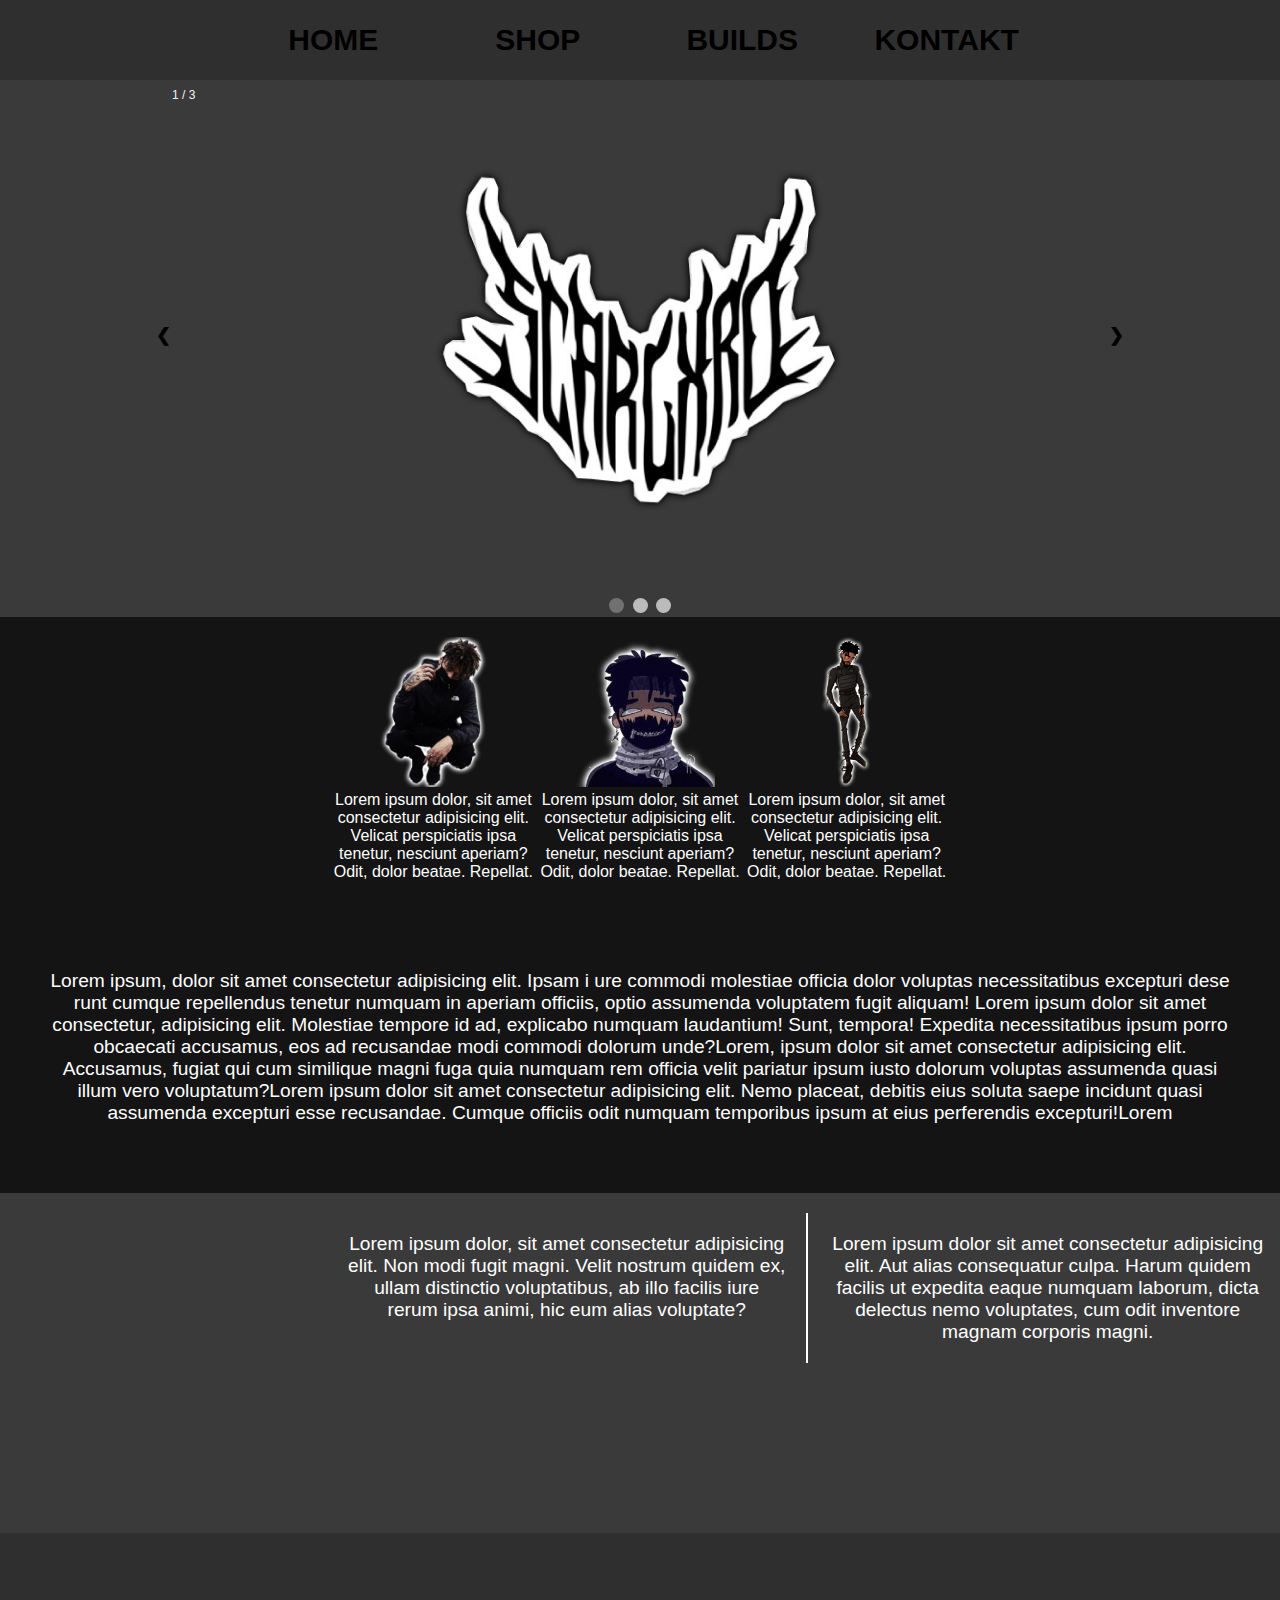
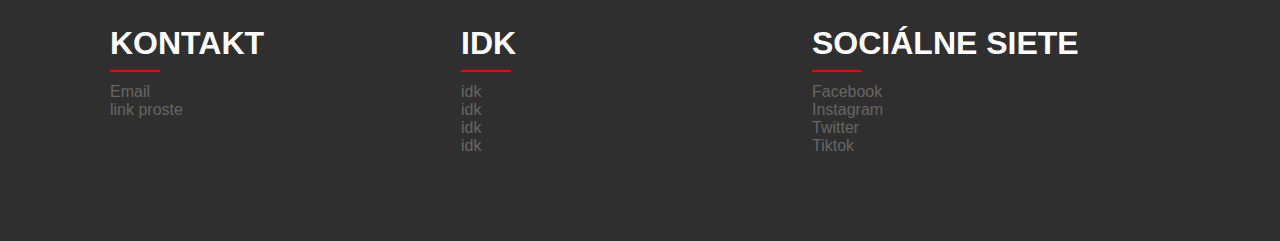
<file: index.html>
<!DOCTYPE html>
<html lang="sk">
<head>
    <title>NEW SHIT</title>
    <link rel="stylesheet" href="style.css">
    <link rel="stylesheet" href="style2.css">
</head>
<body>
    <header>
        <div class="idk">
            <nav class="top">
                <a href="index.html"><button>HOME</button></a>
                <a href="shop.html"><button>SHOP</button></a>
                <a href="builds.html"><button>BUILDS</button></a>
                <a href="kontakt.html"><button>KONTAKT</button></a>
            </nav>
        </div>
    </header>
   <!-- Slideshow container -->
   <div class="slideshow-container">

    <!-- Full-width images with number and caption text -->
    <div class="mySlides fade">
      <div class="numbertext">1 / 3</div>
      <img src="scartext3.png" style="width:50%">
      <div class="text"></div>
    </div>
  
    <div class="mySlides fade">
      <div class="numbertext">2 / 3</div>
      <img src="scartext2.png" style="width:50%">
      <div class="text"></div>
    </div>
  
    <div class="mySlides fade">
      <div class="numbertext">3 / 3</div>
      <img src="scartext1.png" style="width:50%">
      <div class="text"></div>
    </div>
    <a class="prev" onclick="plusSlides(-1)">&#10094;</a>
    <a class="next" onclick="plusSlides(1)">&#10095;</a>
  </div>
  <br>
  <div style="text-align:center">
    <span class="dot" onclick="currentSlide(1)"></span>
    <span class="dot" onclick="currentSlide(2)"></span>
    <span class="dot" onclick="currentSlide(3)"></span>
  </div>    
<script src="slider.js"></script>
<div class="behind-div-3obrazky">
    <div class="div-3obrazky">
        <div>
            <img src="scar1.png">
            <div>
                Lorem ipsum dolor, sit amet consectetur adipisicing elit. Velicat perspiciatis ipsa tenetur, nesciunt aperiam? Odit, dolor beatae. Repellat.
            </div>
        </div>
        <div>
            <img src="scar2.png" alt="">
            <div>
                Lorem ipsum dolor, sit amet consectetur adipisicing elit. Velicat perspiciatis ipsa tenetur, nesciunt aperiam? Odit, dolor beatae. Repellat.
            </div>
        </div>
        <div>
            <img src="scar3.png" alt="">
            <div>
                Lorem ipsum dolor, sit amet consectetur adipisicing elit. Velicat perspiciatis ipsa tenetur, nesciunt aperiam? Odit, dolor beatae. Repellat.
            </div>
        </div>
    </div>
</div>
<div class="main">
    <p>
      Lorem ipsum, dolor sit amet consectetur adipisicing elit. Ipsam i
      ure commodi molestiae officia dolor voluptas necessitatibus excepturi dese
      runt cumque repellendus tenetur numquam
       in aperiam officiis, optio assumenda voluptatem fugit aliquam!
       Lorem ipsum dolor sit amet consectetur, adipisicing elit. Molestiae tempore id ad, explicabo numquam laudantium! Sunt, tempora! Expedita necessitatibus ipsum porro obcaecati accusamus, eos ad recusandae modi commodi dolorum unde?Lorem, ipsum dolor sit amet consectetur adipisicing elit. Accusamus, fugiat qui cum similique magni fuga quia numquam rem officia velit pariatur ipsum iusto dolorum voluptas assumenda quasi illum vero voluptatum?Lorem ipsum dolor sit amet consectetur adipisicing elit. Nemo placeat, debitis eius soluta saepe incidunt quasi assumenda excepturi esse recusandae. Cumque officiis odit numquam temporibus ipsum at eius perferendis excepturi!Lorem
    </p>
</div>
<div class="div-grid-main">
    <div class="idkmahn">
        Lorem ipsum dolor, sit amet consectetur adipisicing elit. Non modi fugit magni. Velit nostrum quidem ex, ullam distinctio voluptatibus, ab illo facilis iure rerum ipsa animi, hic eum alias voluptate?
    </div>
    <div class="idkmahn2">
        Lorem ipsum dolor sit amet consectetur adipisicing elit. Aut alias consequatur culpa. Harum quidem facilis ut expedita eaque numquam laborum, dicta delectus nemo voluptates, cum odit inventore magnam corporis magni.
    </div>
</div>
<div class="idkkkkk">
</div>
<div class="footer">
    <footer>
        <nav class="bottom">
            <div class="row">
                <div class="line">
                    <ul>
                        <h1>Kontakt</h1>
                        <li> <a href="">Email</a> </li>
                        <li> <a href="">link proste</a> </li>
                    </ul>
                </div>
                <div class="line">
                    <ul>
                        <h1>IDK</h1>
                        <li> <a href="">idk</a> </li>
                        <li> <a href="">idk</a> </li>
                        <li> <a href="">idk</a> </li>
                        <li> <a href="">idk</a> </li>
                    </ul>
                </div>
                <div class="line">
                    <ul>
                        <h1>Sociálne siete</h1>
                        <li> <a href="">Facebook</a> </li>
                        <li> <a href="">Instagram</a> </li>
                        <li> <a href="">Twitter</a> </li>
                        <li> <a href="">Tiktok</a> </li>
                    </ul>
                </div>
            </div>
        </nav>
    </footer>
</div>
</body>
</html>
</file>
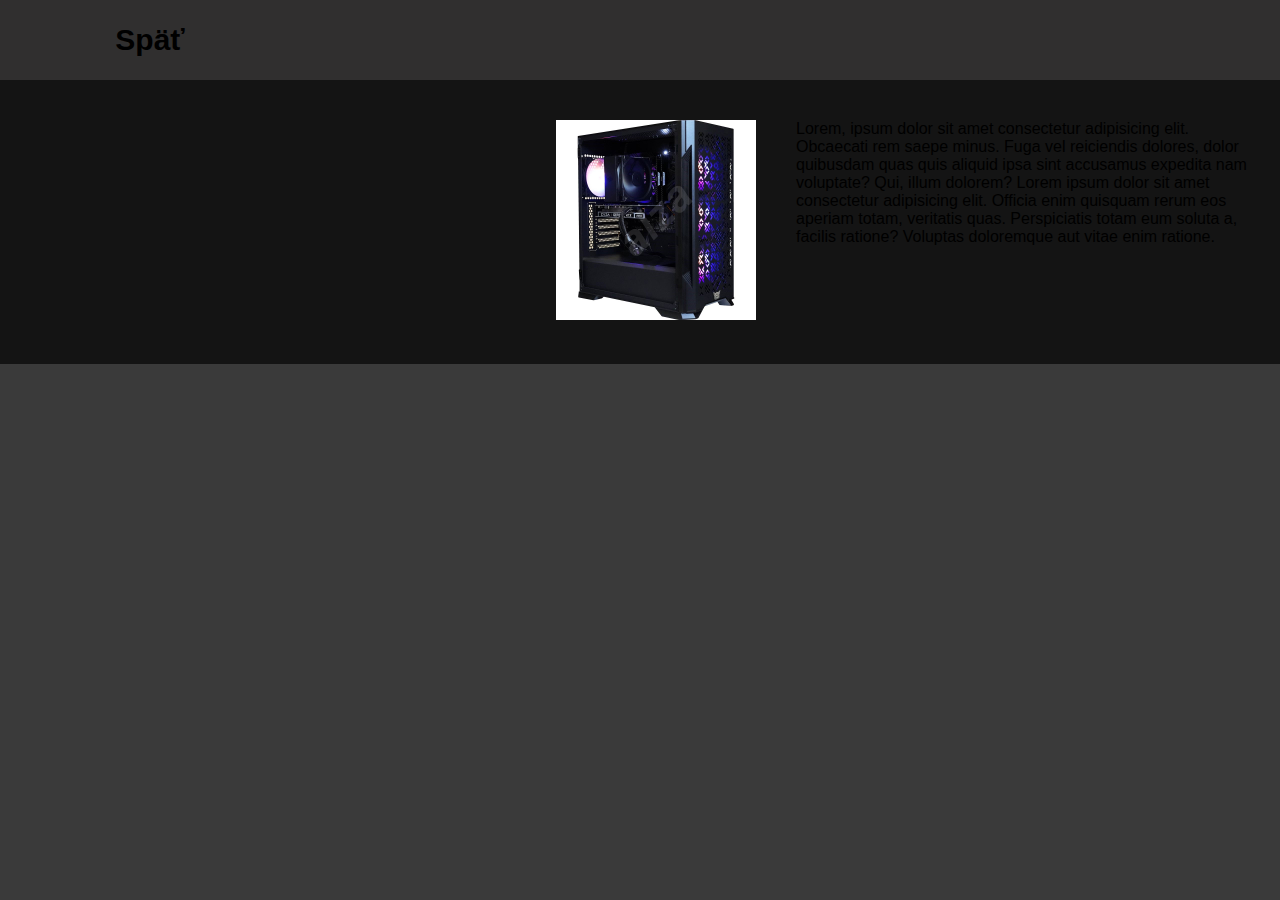
<file: build1.html>
<!DOCTYPE html>
<html lang="sk">
<head>
    <title>NEW SHIT</title>
    <link rel="stylesheet" href="style.css">
</head>
<body>
    <header>
        <div class="idk">
            <nav class="top">
                <div class="div-link">
                <a href="builds.html" class="a-spat"><button>Späť</button></a>
            </div>
            </nav>
        </div>
    </header>
    <div class="idka">
        <div class="div-build">
            <div class="grid-img">
                <img src="pc.jfif" alt="" class="build1-img">
            </div>
            <div class="grid-text">
                Lorem, ipsum dolor sit amet consectetur adipisicing elit. Obcaecati rem saepe minus. Fuga vel reiciendis dolores, dolor quibusdam quas quis aliquid ipsa sint accusamus expedita nam voluptate? Qui, illum dolorem?
                Lorem ipsum dolor sit amet consectetur adipisicing elit. Officia enim quisquam rerum eos aperiam totam, veritatis quas. Perspiciatis totam eum soluta a, facilis ratione? Voluptas doloremque aut vitae enim ratione.
            </p>
            </div>
        </div>
    </div>
</body>
</html>
</file>
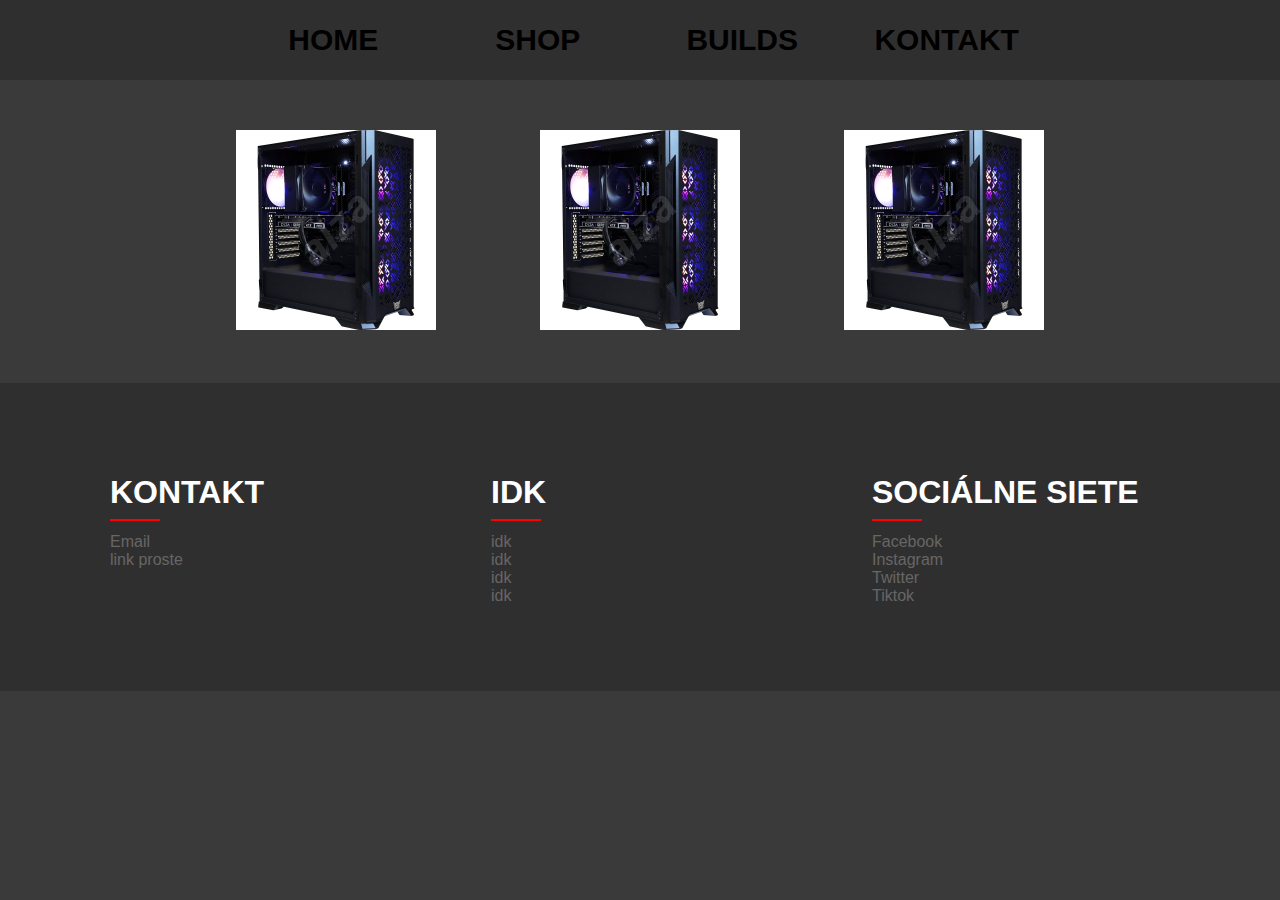
<file: builds.html>
<!DOCTYPE html>
<html lang="sk">
<head>
    <title>NEW SHIT</title>
    <link rel="stylesheet" href="style.css">
</head>
<body>
    <header>
        <div class="idk">
            <nav class="top">
                <a href="index.html"><button>HOME</button></a>
                <a href="shop.html"><button>SHOP</button></a>
                <a href="builds.html"><button>BUILDS</button></a>
                <button>KONTAKT</button>
            </nav>
        </div>
    </header>
    <div class="div-line">
        <a href="build1.html"><button class="button-img"><img src="pc.jfif" alt=""></button></a>
        <a href=""><button class="button-img"><img src="pc.jfif" alt=""></button></a>
        <a href=""><button class="button-img"><img src="pc.jfif" alt=""></button></a>
    </div>
    <div class="footer">
        <footer>
            <nav class="bottom">
                <div class="row">
                    <div class="line">
                        <ul>
                            <h1>Kontakt</h1>
                            <li> <a href="">Email</a> </li>
                            <li> <a href="">link proste</a> </li>
                        </ul>
                    </div>
                    <div class="line">
                        <ul>
                            <h1>IDK</h1>
                            <li> <a href="">idk</a> </li>
                            <li> <a href="">idk</a> </li>
                            <li> <a href="">idk</a> </li>
                            <li> <a href="">idk</a> </li>
                        </ul>
                    </div>
                    <div class="line">
                        <ul>
                            <h1>Sociálne siete</h1>
                            <li> <a href="">Facebook</a> </li>
                            <li> <a href="">Instagram</a> </li>
                            <li> <a href="">Twitter</a> </li>
                            <li> <a href="">Tiktok</a> </li>
                        </ul>
                    </div>
                </div>
            </nav>
        </footer>
    </div>
</body>
</html>
</file>
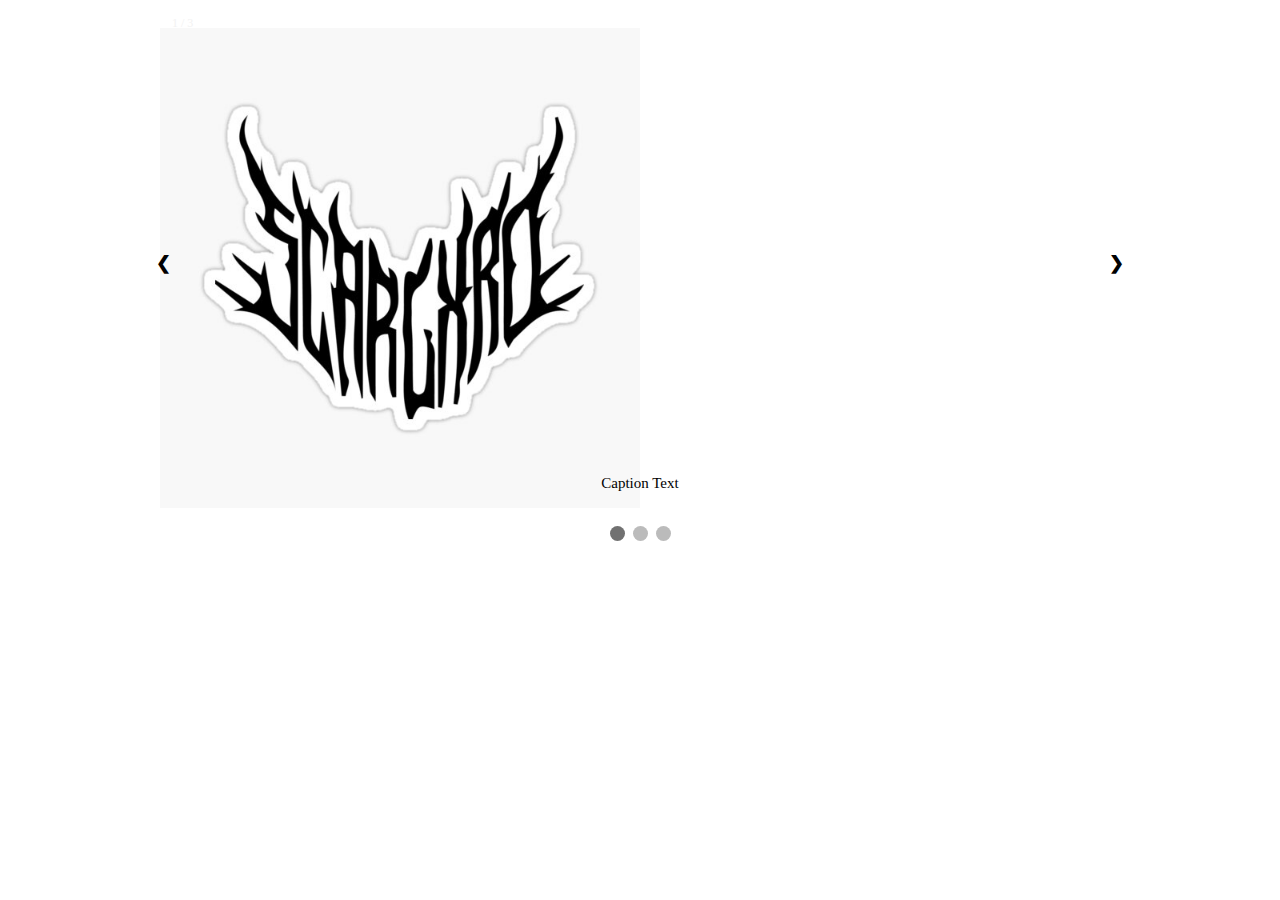
<file: image slider.html>
<!DOCTYPE html>
<html lang="en">
<head>
    <meta charset="UTF-8">
    <meta http-equiv="X-UA-Compatible" content="IE=edge">
    <meta name="viewport" content="width=device-width, initial-scale=1.0">
    <link rel="stylesheet" href="style2.css">
    <title>Document</title>
</head>
<body>
     <!-- Slideshow container -->
<div class="slideshow-container">

    <!-- Full-width images with number and caption text -->
    <div class="mySlides fade">
      <div class="numbertext">1 / 3</div>
      <img src="st,small,507x507-pad,600x600,f8f8f8.jpg" style="width:50%">
      <div class="text">Caption Text</div>
    </div>
  
    <div class="mySlides fade">
      <div class="numbertext">2 / 3</div>
      <img src="Scarlxrd-Logo-white-800px.png" style="width:50%">
      <div class="text">Caption Two</div>
    </div>
  
    <div class="mySlides fade">
      <div class="numbertext">3 / 3</div>
      <img src="chinese scar.png" style="width:50%">
      <div class="text">Caption Three</div>
    </div>
  
    <!-- Next and previous buttons -->
    <a class="prev" onclick="plusSlides(-1)">&#10094;</a>
    <a class="next" onclick="plusSlides(1)">&#10095;</a>
  </div>
  <br>
  
  <!-- The dots/circles -->
  <div style="text-align:center">
    <span class="dot" onclick="currentSlide(1)"></span>
    <span class="dot" onclick="currentSlide(2)"></span>
    <span class="dot" onclick="currentSlide(3)"></span>
  </div>    
<script src="slider.js"></script>
</body>
</html>
</file>
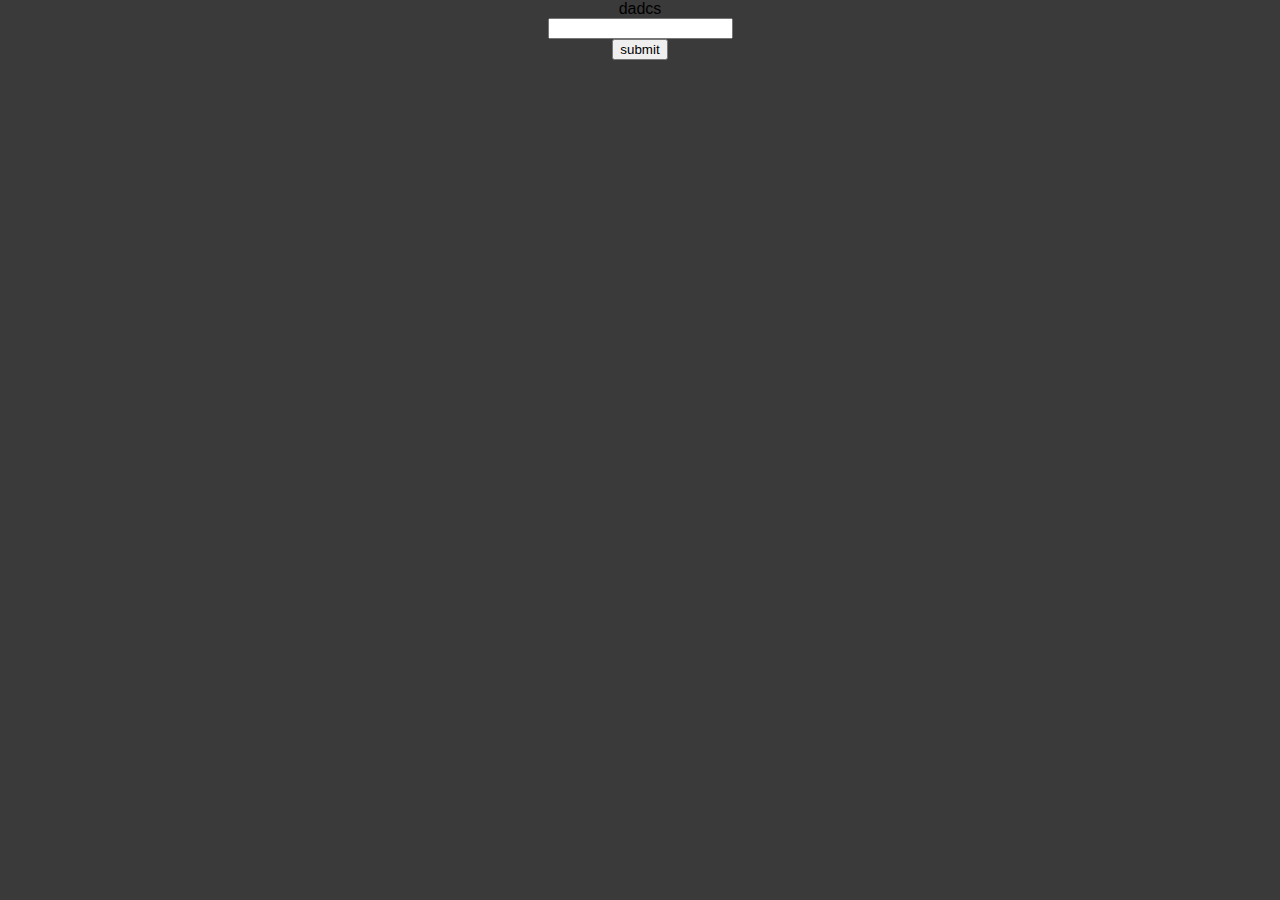
<file: javascriptest.html>
<!DOCTYPE html>
<html lang="en">
<head>
    <meta charset="UTF-8">
    <meta http-equiv="X-UA-Compatible" content="IE=edge">
    <meta name="viewport" content="width=device-width, initial-scale=1.0">
    <link rel="stylesheet" href="style.css">
    <title>Document</title>
</head>
<body>
    <label id="mylabel">dadcs</label><br>
    <input type="text" id="mytext"><br>
    <button type="button" id="mybutton">submit</button>
   <script src="index.js">
   </script>
</body>
</html>
</file>
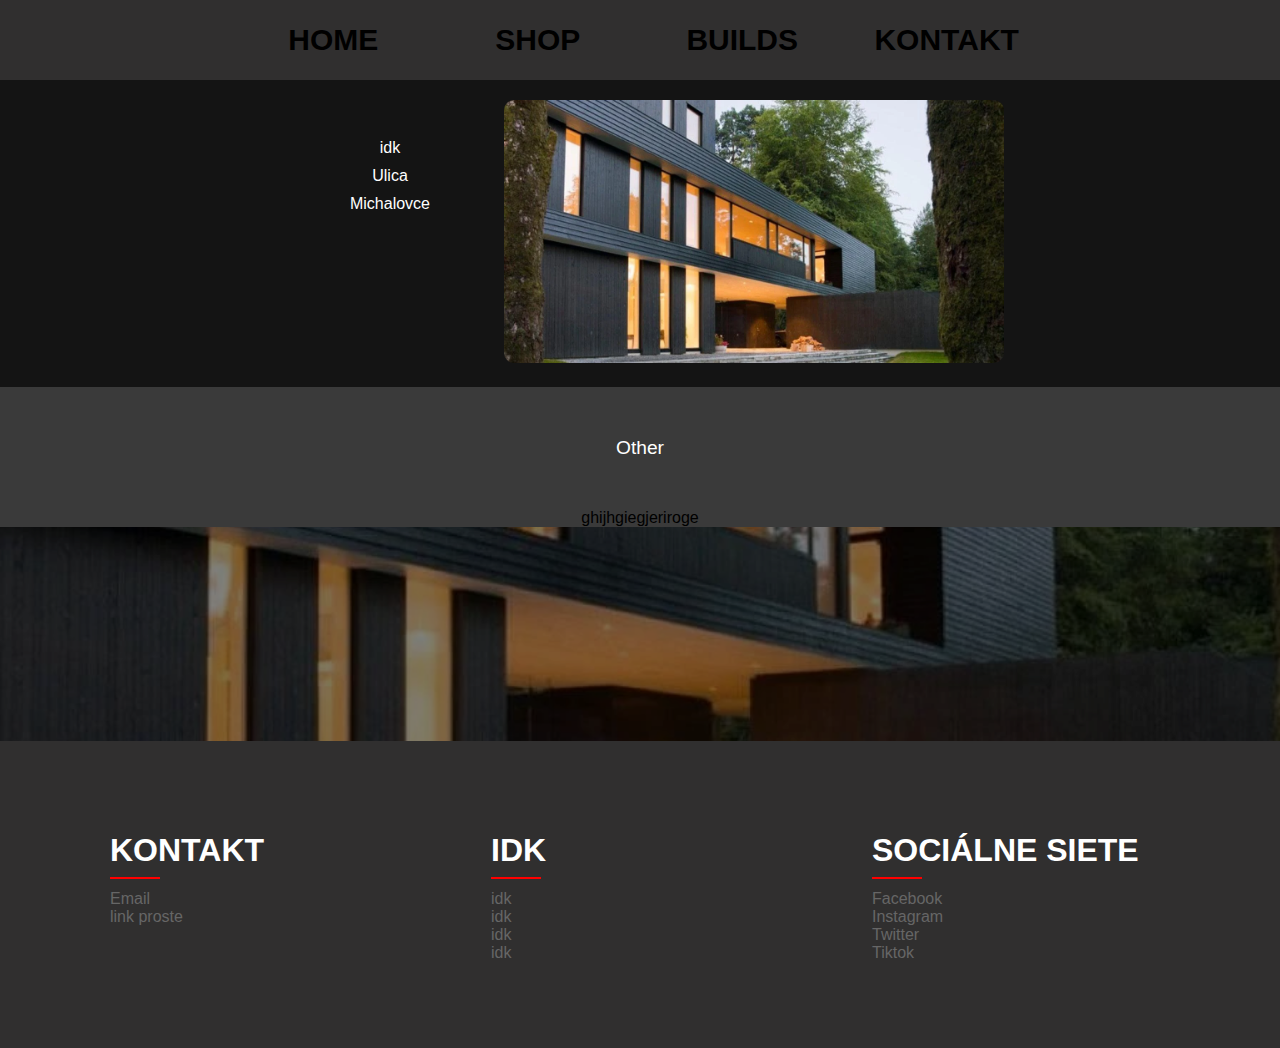
<file: kontakt.html>
<!DOCTYPE html>
<html lang="en">
<head>
    <meta charset="UTF-8">
    <meta http-equiv="X-UA-Compatible" content="IE=edge">
    <meta name="viewport" content="width=device-width, initial-scale=1.0">
    <link rel="stylesheet" href="style.css">
    <title>Kontakt</title>
</head>
<body>
    <header>
        <div class="idk">
            <nav class="top">
                <a href="index.html"><button>HOME</button></a>
                <a href="shop.html"><button>SHOP</button></a>
                <a href="builds.html"><button>BUILDS</button></a>
                <a href="kontakt.html"><button>KONTAKT</button></a>
            </nav>
        </div>
    </header>
    <div class="kontakt1">
        <div class="kontakt-grid">
            <div class="kontakt-location">
                <div class="kontakt-text">idk</div>
                <div class="kontakt-text">Ulica</div>
                <div class="kontakt-text">Michalovce</div>
            </div>
            <div>
                <img src="house.webp" alt="" class="kontakt-house">
            </div>
        </div>
    </div>
    <div class="div-other">
        Other
    </div>
    <div>
        ghijhgiegjeriroge
    </div>
    <div class="idkkkkk">
    </div>
    <div class="footer">
        <footer>
            <nav class="bottom">
                <div class="row">
                    <div class="line">
                        <ul>
                            <h1>Kontakt</h1>
                            <li> <a href="">Email</a> </li>
                            <li> <a href="">link proste</a> </li>
                        </ul>
                    </div>
                    <div class="line">
                        <ul>
                            <h1>IDK</h1>
                            <li> <a href="">idk</a> </li>
                            <li> <a href="">idk</a> </li>
                            <li> <a href="">idk</a> </li>
                            <li> <a href="">idk</a> </li>
                        </ul>
                    </div>
                    <div class="line">
                        <ul>
                            <h1>Sociálne siete</h1>
                            <li> <a href="">Facebook</a> </li>
                            <li> <a href="">Instagram</a> </li>
                            <li> <a href="">Twitter</a> </li>
                            <li> <a href="">Tiktok</a> </li>
                        </ul>
                    </div>
                </div>
            </nav>
        </footer>
    </div>
</body>
</html>
</file>
<file: style.css>
body {
    margin: 0;
   text-align: center;
    background-color: rgb(58, 58, 58);
    font-family: sans-serif;
}
p{
    font-size: larger;
}
nav{
    background-color: rgb(48, 47, 47);
    
    width: 100%;
    top: 0px;
    left: 0px;
   
}
.top button:active,
.top button:hover { 
    background-color: rgb(32, 32, 32);
}
a{
    text-decoration: none;
    color: initial;
}
.logo {
    
    height: 50px;
    padding: 0 ;
    text-align: left;
    
}
.main img{
    width: 300px;
    float: left;
    
}
.top button{
    cursor: pointer;
    display: inline;
    text-align: center;
    font-weight: bold;
    width: 200px;
    height: 80px;
    border: 0px;
    background-color: transparent;
    font-size: 30px;
    margin-left: 0;
    margin-right: 0;
    padding: 0;
               
                
    }
.main img{
   padding-right: 100px;
    
}
.main h1{
    font-weight: bold;
    padding: 10px;
}

 .main {
    text-align: left;
    margin-top: 0;
    margin-bottom: 0;
    text-align: center;
    padding: 50px;
    background-color: rgb(20, 20, 20);
    color: white;
    
}
/* .h_logo{
    display: block;
    padding: 10px;
    text-align: center;
    width: 500px;
} */
.main p{
    text-align: center;
}
.div-grid img{
    padding-right: 100px;
    width: 300px;
    height: 300px;
    text-align: left;
    border-radius: 20px;
 }
 .div-grid button{
    width: 300px;
   padding: 10px;
 }
 .div-grid a{
    list-style-type: none;  
    text-decoration: 0; 
    color: black;
}
.div-p{
    max-width: 100%;
    text-align: justify;
    margin-right: 50%;
}
.p_kk button{
    cursor: pointer;
}
.p_k button{
    cursor: pointer;
}
.p_kk{
        margin-left: 50%;
        text-align: left;
        margin-top: 0;
        margin-bottom: 0;
}
.div-grid {
        margin-top: 0;
        margin-bottom: 0;
        padding: 50px;
        background-color: rgb(20, 20, 20);
        color: white;
        text-align: center;
        display: grid;
        grid-template-columns: 1fr 1fr;
}
.p_k img{
    padding-left: 100px;
    width: 300px;
    height: 300px;
    border-radius: 20px;
 }
 .p_k p,
 .p_k h1{
    margin-left: 500px;
    margin-right: 500px;
 }
 .div-grid-grey button{
    width: 300px;
    padding: 10px;
 }
.div-grid-grey {
    margin-top: 0;
    margin-bottom: 0;
    padding: 50px;
    color: white;
    text-align: center;
    display: grid;
    grid-template-columns: 1fr 1fr;
}
.div-pp{
    max-width: 100%;
    text-align: justify;
    margin-left: 50%;
}
.p_k{
    margin-right: 50%;
    text-align: right;
}
.p_k a{
    list-style-type: none;  
    text-decoration: 0; 
    color: black;
}

.footer{
   background-color: rgb(48, 47, 47);
   box-sizing: border-box;
}
ul{
    list-style: none;
}
.bottom{
    max-width: 1170px;
    margin: auto;
}
.row{
    display: flex;
    flex-wrap: wrap;
}
footer{
    width: 100%;
    bottom: 0px;
    text-align: center;
    padding: 70px 0;

}

.line h1{
    color: white;
 text-transform: uppercase;
 position: relative;
}
.line h1::before{
    content: '';
    position: absolute;
    left: 0;
    bottom: -10px;
    background-color: rgb(255, 0, 0);
    height: 2px;
    box-sizing: border-box;
    width: 50px;
}
.line{
    text-align: left;
    width: 30%;
    padding: 0 15px;
} 
.line a:hover{
    color: rgb(36, 36, 36);
}
.bottom a{
    display: block;
    list-style-type: none;  
    text-decoration: 0;
    color: rgb(102, 102, 102);
    display: list-item;
}
.button-img img{
    width: 200px;
}
.button-img:hover{
    background-color: rgb(63, 63, 63);
}
.button-img{
    padding: 50px;
    background-color: transparent;
    border: none;
}
.build1-img{
    width: 200px;
}
.build1-button{
    margin-top: 0;
}
.div-link{
    font-size: larger;
    font-weight: bold;
    text-align: left;
}
.a-spat{

    padding: 50px;
    top: 50px;
  
}
.div-grid-main{
    display: grid;
    grid-template-columns: 1fr 1fr;
    margin: 0 24%;
    width: 1000px;
    padding: 20px;
    text-align: center;
    font-size: larger;
}

.movingDiv {
    position: relative;
    width: 200px;
    height: 200px;
}
.idkmahn{
    padding: 20px;
    color: white;
    border-right: 1px solid white;
}
.idkmahn2{
  padding: 20px;
  color: white;
border-left: 1px solid white;
}
.div-imgg{
    
    text-align: center;
    background-image: url(house.webp);
    background-position: center;
    background-repeat: no-repeat;
    background-attachment: fixed;
}
.idkkkkk{
    background-size: cover;
    height: 150px;
    background-image: url(house.webp) ;
    background-position: center;
    background-repeat: no-repeat;
    background-attachment: fixed;
    text-align: center;
    padding-top: 5%;
    filter: brightness(50%);
}
  .div-gps{
    width: 50px;
}
.div-onas{
   padding: 50px;
    margin: 0 35%;
    text-align: center;
}
.div-onas h1{
    text-align: center;
}
  .div-build{
    display: grid;
    grid-template-columns: 1fr 1fr;
    width: 1000px;
    text-align: left;
    margin: 0 20%;
    padding: 20px;
}
  .grid-img{
    text-align: right;
    padding: 20px;
}
.div-border{
    filter: brightness(100%);
    border-right: 2px solid white;
}
.grid-text{
  padding: 20px;
}
.idka{
    background-color: rgb(20, 20, 20);
}
.kontakt-grid{
    padding: 20px;
    display: grid;
    grid-template-columns: 1fr 1fr;
    margin: 0 20% 0 20%;
}
.kontakt-house{
    border-radius: 10px;
    width: 500px;
}
.kontakt-location{
    padding: 20px;  
    padding-top: 15%;
}
.kontakt1{
    color: white;
    background-color: rgb(20, 20, 20);
}
.kontakt-text{
    padding: 5px;
}
.div-other{
    color: white;
    padding: 50px;
    font-size: larger;
}
.div-3obrazky{
    color: white;
    display: grid;
    grid-template-columns: 1fr 1fr 1fr;
    margin: 0 25%;
}
.div-3obrazky img{
    width: 150px;
}
.behind-div-3obrazky{
    background-color: rgb(20, 20, 20);
    padding: 20px;
}
</file>
<file: style2.css>
* {box-sizing:border-box}

/* Slideshow container */
.slideshow-container {
  max-width: 1000px;
  height: 500px;
  position: relative;
  margin: auto;
  padding: 20px;
}

/* Hide the images by default */
.mySlides {
  display: none;
  max-height: 500px;
}

/* Next & previous buttons */
.prev, .next {
  cursor: pointer;
  position: absolute;
  top: 50%;
  width: auto;
  margin-top: -22px;
  padding: 16px;
  color: black;
  font-weight: bold;
  font-size: 18px;
  transition: 0.6s ease;
  border-radius: 0 3px 3px 0;
  user-select: none;
}

/* Position the "next button" to the right */
.next {
  right: 0;
  border-radius: 3px 0 0 3px;
}
.prev{
    left: 0;
}

/* On hover, add a black background color with a little bit see-through */
.prev:hover, .next:hover {
  background-color: rgba(0,0,0,0.8);
}

/* Caption text */
.text {
  color: black;
  font-size: 15px;
  padding: 8px 12px;
  position: absolute;
  bottom: 8px;
  width: 96%;
  text-align: center;
}

/* Number text (1/3 etc) */
.numbertext {
  color: #f2f2f2;
  font-size: 12px;
  padding: 8px 12px;
  position: absolute;
  top: 0;
}

/* The dots/bullets/indicators */
.dot {
  cursor: pointer;
  height: 15px;
  width: 15px;
  margin: 0 2px;
  background-color: #bbb;
  border-radius: 50%;
  display: inline-block;
  transition: background-color 0.6s ease;
}

.active, .dot:hover {
  background-color: #717171;
}

/* Fading animation */
.fade {
  animation-name: fade;
  animation-duration: 1.5s;
}

@keyframes fade {
  from {opacity: .4}
  to {opacity: 1}
}
</file>
